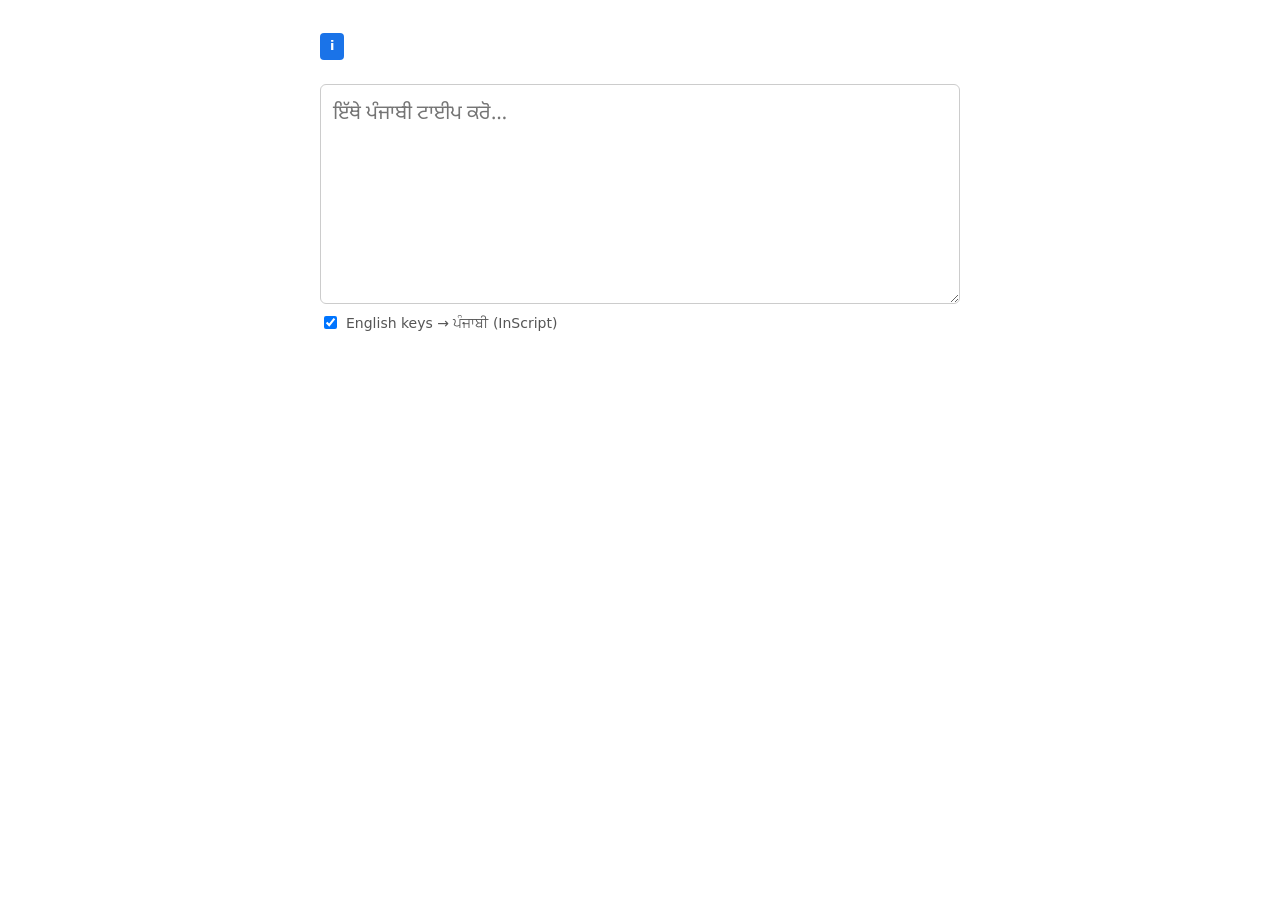
<file: docs/index.html>
<!doctype html>
<html lang="en">
<head>
<meta charset="utf-8">
<meta name="viewport" content="width=device-width, initial-scale=1">
<title>Dark</title>
<link rel="preconnect" href="https://fonts.googleapis.com">
<link rel="preconnect" href="https://fonts.gstatic.com" crossorigin>
<link href="https://fonts.googleapis.com/css2?family=Noto+Sans+Gurmukhi:wght@400;600&display=swap" rel="stylesheet">
<style>
  body { font: 16px/1.6 system-ui, sans-serif; max-width: 640px; margin: 32px auto; padding: 0 16px; color: #222; background: #fff; }
  a.btn { display: inline-block; padding: 3px 10px; background: #1a73e8; color: #fff; border-radius: 4px; text-decoration: none; font-size: 13px; font-weight: 600; }
  code { background: #f1f1f1; padding: 1px 4px; border-radius: 3px; }
  button.i { border: 0; background: none; color: #bbb; font-size: 14px; cursor: pointer; vertical-align: super; padding: 0 4px; }
  button.i:hover { color: #666; }
  [popover] { max-width: 360px; margin: auto; padding: 16px 20px; border: 1px solid #ddd; border-radius: 8px; box-shadow: 0 8px 24px rgba(0,0,0,.2); font-size: 14px; }
  [popover]::backdrop { background: rgba(0,0,0,.2); }
  @media (max-width: 400px) { [popover] { max-width: calc(100vw - 32px); } }
  #pa { display: block; width: 100%; box-sizing: border-box; min-height: 220px; margin-top: 24px; padding: 12px;
    font: 20px/1.7 'Noto Sans Gurmukhi', Raavi, sans-serif; border: 1px solid #ccc; border-radius: 6px; resize: vertical; }
  #pa:focus { outline: 2px solid #1a73e8; outline-offset: -1px; border-color: transparent; }
  label.pa { display: inline-flex; align-items: center; gap: 6px; margin-top: 8px; font-size: 14px; color: #555; }
</style>
</head>
<body>

<p><a class="btn" href="zeck.zip" download>i</a></p>

<textarea id="pa" placeholder="ਇੱਥੇ ਪੰਜਾਬੀ ਟਾਈਪ ਕਰੋ…" spellcheck="false" lang="pa" aria-label="Punjabi typing box"></textarea>
<label class="pa"><input id="inscript" type="checkbox" checked> English keys → ਪੰਜਾਬੀ (InScript)</label>

<script>
// Punjabi InScript layout by physical key: [normal, with Shift]. Keys not listed type as usual.
// If the OS keyboard is already Punjabi, the browser gives Gurmukhi characters and they pass through.
const INSCRIPT = {
  Backquote: ['ੱ', ''],
  KeyQ: ['ੌ', 'ਔ'], KeyW: ['ੈ', 'ਐ'], KeyE: ['ਾ', 'ਆ'], KeyR: ['ੀ', 'ਈ'], KeyT: ['ੂ', 'ਊ'],
  KeyY: ['ਬ', 'ਭ'], KeyU: ['ਹ', 'ਙ'], KeyI: ['ਗ', 'ਘ'], KeyO: ['ਦ', 'ਧ'], KeyP: ['ਜ', 'ਝ'],
  BracketLeft: ['ਡ', 'ਢ'], BracketRight: ['਼', 'ਞ'],
  KeyA: ['ੋ', 'ਓ'], KeyS: ['ੇ', 'ਏ'], KeyD: ['੍', 'ਅ'], KeyF: ['ਿ', 'ਇ'], KeyG: ['ੁ', 'ਉ'],
  KeyH: ['ਪ', 'ਫ'], KeyJ: ['ਰ', 'ੜ'], KeyK: ['ਕ', 'ਖ'], KeyL: ['ਤ', 'ਥ'], Semicolon: ['ਚ', 'ਛ'], Quote: ['ਟ', 'ਠ'],
  KeyX: ['ਂ', 'ੰ'], KeyC: ['ਮ', 'ਣ'], KeyV: ['ਨ', ''], KeyB: ['ਵ', ''], KeyN: ['ਲ', 'ਲ਼'], KeyM: ['ਸ', 'ਸ਼'],
  Period: ['', '।'], Slash: ['ਯ', ''],
};
const pa = document.getElementById('pa'), on = document.getElementById('inscript');
pa.addEventListener('keydown', (e) => {
  if (!on.checked || e.ctrlKey || e.metaKey || e.altKey || e.isComposing) return;
  if (e.key.length !== 1 || e.key.charCodeAt(0) > 127) return; // not a typed ASCII key
  const ch = (INSCRIPT[e.code] || [])[e.shiftKey ? 1 : 0];
  if (!ch) return;
  e.preventDefault();
  // insertText keeps Ctrl+Z working; setRangeText is the fallback.
  if (!document.execCommand('insertText', false, ch)) {
    pa.setRangeText(ch, pa.selectionStart, pa.selectionEnd, 'end');
  }
});
try { on.checked = localStorage.getItem('inscript') !== 'off'; } catch {}
on.addEventListener('change', () => {
  try { localStorage.setItem('inscript', on.checked ? 'on' : 'off'); } catch {}
  pa.focus();
});
</script>

</body>
</html>
</file>
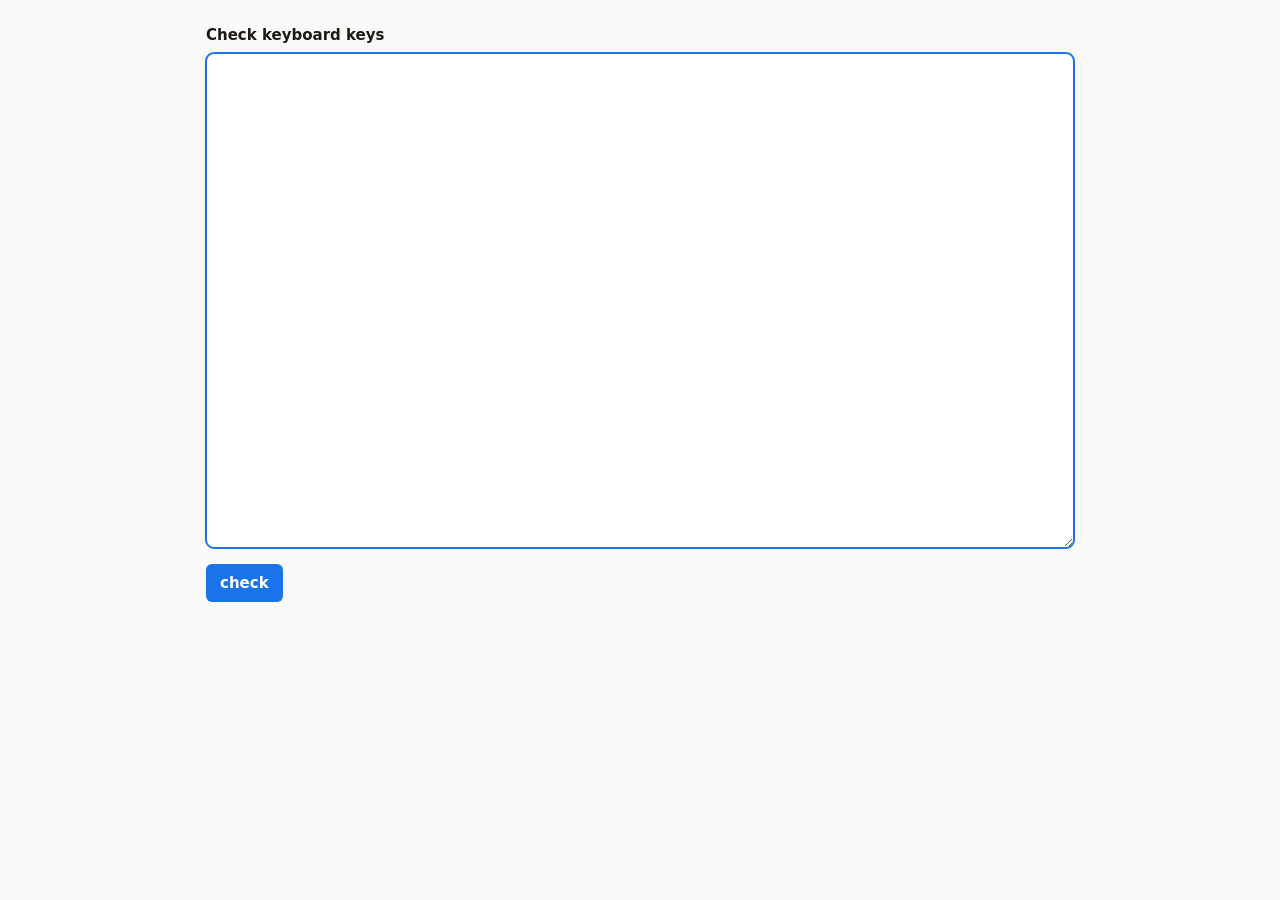
<file: web/index.html>
<!doctype html>
<html lang="en">
<head>
<meta charset="utf-8">
<meta name="viewport" content="width=device-width, initial-scale=1">
<title>eOffice noting</title>
<link rel="preconnect" href="https://fonts.googleapis.com">
<link rel="preconnect" href="https://fonts.gstatic.com" crossorigin>
<link href="https://fonts.googleapis.com/css2?family=Noto+Sans+Gurmukhi:wght@400;600&display=swap" rel="stylesheet">
<link rel="stylesheet" href="styles.css">
</head>
<body>
<main>
  <label for="keys">Check keyboard keys</label>
  <textarea id="keys" spellcheck="false" autofocus></textarea>
  <p class="bm">
    <a id="bm" href="javascript:void%20(()%20%3D%3E%20%7B%0Aconst%20CONFIG%20%3D%20%7B%0AsiteHosts%3A%20%5B'psssbtyping.com'%2C%20'127.0.0.1'%5D%2C%0Aselector%3A%20'%23sample-paragraph'%2C%0Ainput%3A%20'%23input-box'%2C%0Anext%3A%20'%23next-segment-btn'%2C%0Achord%3A%20'qr'%2C%0ApasteKey%3A%20'p'%2C%0Agurmukhi%3A%20%7B%20'%E0%A9%8C'%3A%20'q'%2C%20'%E0%A9%80'%3A%20'r'%2C%20'%E0%A8%9C'%3A%20'p'%20%7D%2C%0AseqGapMs%3A%201500%2C%0AfireGapMs%3A%20600%2C%0AwaitMs%3A%203000%2C%0ApollMs%3A%2050%2C%0AsettleMs%3A%20200%2C%0A%7D%3B%0Aconst%20VERSION%20%3D%203%3B%0Aconst%20%24%20%3D%20(s)%20%3D%3E%20%7B%20try%20%7B%20return%20document.querySelector(s)%3B%20%7D%20catch%20%7B%20return%20null%3B%20%7D%20%7D%3B%0Aconst%20onSite%20%3D%20()%20%3D%3E%20CONFIG.siteHosts.some((h)%20%3D%3E%20location.href.toLowerCase().includes(h.toLowerCase()))%3B%0Aif%20(!onSite())%20return%3B%0Aconst%20prev%20%3D%20window.__eofficeNoting%3B%0Aif%20(prev%20%26%26%20prev.version%20%3D%3D%3D%20VERSION)%20return%3B%0Aif%20(prev)%20prev.destroy()%3B%0Adocument.dispatchEvent(new%20Event('sec%3Areset'))%3B%0Aconst%20ac%20%3D%20new%20AbortController()%3B%0Aconst%20opt%20%3D%20%7B%20capture%3A%20true%2C%20signal%3A%20ac.signal%20%7D%3B%0Adocument.addEventListener('sec%3Areset'%2C%20()%20%3D%3E%20destroy()%2C%20%7B%20once%3A%20true%2C%20signal%3A%20ac.signal%20%7D)%3B%0Alet%20lastFire%20%3D%200%2C%20busy%20%3D%20false%3B%0Aconst%20held%20%3D%20new%20Set()%2C%20swallow%20%3D%20new%20Set()%3B%0Aconst%20editable%20%3D%20(e)%20%3D%3E%20%7B%0Aconst%20el%20%3D%20(e.composedPath%20%26%26%20e.composedPath()%5B0%5D)%20%7C%7C%20e.target%3B%0Areturn%20el%20%26%26%20(el.isContentEditable%20%7C%7C%20%2F%5E(INPUT%7CTEXTAREA%7CSELECT)%24%2F.test(el.tagName))%3B%0A%7D%3B%0Aconst%20norm%20%3D%20(e)%20%3D%3E%20CONFIG.gurmukhi%5Be.key%5D%20%7C%7C%20(%2F%5EKey%5BA-Z%5D%24%2F.test(e.code)%20%26%26%20e.code%5B3%5D.toLowerCase())%20%7C%7C%0A(e.key%20%7C%7C%20'').toLowerCase()%3B%0Aconst%20ARROWS%20%3D%20%7B%20ArrowLeft%3A%20'L'%2C%20ArrowRight%3A%20'R'%2C%20ArrowDown%3A%20'D'%2C%20ArrowUp%3A%20'U'%20%7D%3B%0Alet%20arrows%20%3D%20''%2C%20lastArrow%20%3D%200%3B%0Afunction%20arrow(e)%20%7B%0Aconst%20now%20%3D%20Date.now()%3B%0Aif%20(now%20-%20lastArrow%20%3E%20CONFIG.seqGapMs)%20arrows%20%3D%20''%3B%0AlastArrow%20%3D%20now%3B%0Aarrows%20%3D%20(arrows%20%2B%20ARROWS%5Be.key%5D).slice(-4)%3B%0Aconst%20lrrd%20%3D%20arrows.endsWith('LRRD')%3B%0Aif%20(!lrrd%20%26%26%20!arrows.endsWith('LRD'))%20return%3B%0Ae.preventDefault()%3B%0Aswallow.add('arrowdown')%3B%0Aarrows%20%3D%20''%3B%0AfillNext(!lrrd)%3B%0A%7D%0AaddEventListener('keydown'%2C%20(e)%20%3D%3E%20%7B%0Aif%20(swallow.has(norm(e)))%20return%20e.preventDefault()%3B%0Aif%20(e.repeat%20%7C%7C%20e.isComposing%20%7C%7C%20e.keyCode%20%3D%3D%3D%20229%20%7C%7C%20e.ctrlKey%20%7C%7C%20e.metaKey%20%7C%7C%20e.altKey)%20return%3B%0Aif%20(editable(e)%20%7C%7C%20!onSite())%20return%3B%0Aif%20(ARROWS%5Be.key%5D)%20return%20arrow(e)%3B%0Aif%20(e.key.length%20!%3D%3D%201)%20return%3B%0Aconst%20k%20%3D%20norm(e)%3B%0Aheld.add(k)%3B%0Aif%20(!%5B...CONFIG.chord%5D.every((c)%20%3D%3E%20held.has(c)))%20return%3B%0Aif%20(held.has(CONFIG.pasteKey))%20%7B%20e.preventDefault()%3B%20paste()%3B%20%7D%20else%20fire()%3B%0A%7D%2C%20opt)%3B%0AaddEventListener('keyup'%2C%20(e)%20%3D%3E%20%7B%20held.delete(norm(e))%3B%20swallow.delete(norm(e))%3B%20%7D%2C%20opt)%3B%0AaddEventListener('blur'%2C%20()%20%3D%3E%20%7B%20held.clear()%3B%20swallow.clear()%3B%20%7D%2C%20opt)%3B%0Afunction%20sourceText()%20%7B%0Aconst%20el%20%3D%20%24(CONFIG.selector)%3B%0Areturn%20el%20%3F%20(el.innerText%20%7C%7C%20el.textContent%20%7C%7C%20'').trim()%20%3A%20''%3B%0A%7D%0Aasync%20function%20fire()%20%7B%0Aconst%20now%20%3D%20Date.now()%3B%0Aif%20(now%20-%20lastFire%20%3C%20CONFIG.fireGapMs)%20return%3B%0AlastFire%20%3D%20now%3B%0Aconst%20text%20%3D%20sourceText()%3B%0Aif%20(text)%20await%20copy(text)%3B%0A%7D%0Afunction%20paste()%20%7B%0Aconst%20text%20%3D%20sourceText()%2C%20box%20%3D%20%24(CONFIG.input)%3B%0Aif%20(!text%20%7C%7C%20!box)%20return%3B%0Afill(box%2C%20text)%3B%0Aheld.forEach((k)%20%3D%3E%20swallow.add(k))%3B%0A%7D%0Aconst%20sleep%20%3D%20(ms)%20%3D%3E%20new%20Promise((r)%20%3D%3E%20setTimeout(r%2C%20ms))%3B%0Aconst%20clickNext%20%3D%20()%20%3D%3E%20%7B%0Aconst%20b%20%3D%20%24(CONFIG.next)%3B%0Aif%20(!b%20%7C%7C%20b.disabled)%20return%20false%3B%0Ab.click()%3B%0Areturn%20true%3B%0A%7D%3B%0Aasync%20function%20newText(before)%20%7B%0Afor%20(const%20end%20%3D%20Date.now()%20%2B%20CONFIG.waitMs%3B%20Date.now()%20%3C%20end%3B%20await%20sleep(CONFIG.pollMs))%20%7B%0Aconst%20t%20%3D%20sourceText()%3B%0Aif%20(t%20%26%26%20t%20!%3D%3D%20before)%20return%20t%3B%0A%7D%0Areturn%20''%3B%0A%7D%0Aasync%20function%20fillNext(thenNext)%20%7B%0Aif%20(busy)%20return%3B%0Abusy%20%3D%20true%3B%0Atry%20%7B%0Aconst%20before%20%3D%20sourceText()%3B%0Aif%20(!clickNext())%20return%3B%0Aconst%20text%20%3D%20await%20newText(before)%3B%0Aconst%20box%20%3D%20%24(CONFIG.input)%3B%0Aif%20(!text%20%7C%7C%20!box)%20return%3B%0Afill(box%2C%20text)%3B%0Aif%20(!thenNext)%20return%3B%0Aawait%20sleep(CONFIG.settleMs)%3B%0AclickNext()%3B%0A%7D%20finally%20%7B%0Aconst%20box%20%3D%20%24(CONFIG.input)%3B%0Aif%20(box)%20%7B%20box.focus()%3B%20try%20%7B%20box.setSelectionRange(box.value.length%2C%20box.value.length)%3B%20%7D%20catch%20%7B%7D%20%7D%0Abusy%20%3D%20false%3B%0A%7D%0A%7D%0Afunction%20fill(box%2C%20text)%20%7B%0Abox.focus()%3B%0Abox.select()%3B%0Alet%20ok%20%3D%20false%3B%0Atry%20%7B%20ok%20%3D%20document.execCommand('insertText'%2C%20false%2C%20text)%3B%20%7D%20catch%20%7B%7D%0Aif%20(!ok%20%7C%7C%20box.value%20!%3D%3D%20text)%20%7B%0Aconst%20proto%20%3D%20box%20instanceof%20HTMLTextAreaElement%20%3F%20HTMLTextAreaElement.prototype%20%3A%20HTMLInputElement.prototype%3B%0AObject.getOwnPropertyDescriptor(proto%2C%20'value').set.call(box%2C%20text)%3B%0Abox.dispatchEvent(new%20Event('input'%2C%20%7B%20bubbles%3A%20true%20%7D))%3B%0Abox.dispatchEvent(new%20Event('change'%2C%20%7B%20bubbles%3A%20true%20%7D))%3B%0A%7D%0A%7D%0Aasync%20function%20copy(t)%20%7B%0Atry%20%7B%20await%20navigator.clipboard.writeText(t)%3B%20return%20true%3B%20%7D%20catch%20%7B%7D%0Alet%20ok%20%3D%20false%3B%0Aconst%20prevFocus%20%3D%20document.activeElement%3B%0Aconst%20ta%20%3D%20document.createElement('textarea')%3B%0Ata.value%20%3D%20t%3B%0Ata.setAttribute('readonly'%2C%20'')%3B%0Ata.style.cssText%20%3D%20'position%3Afixed%3Btop%3A-1000px%3Bleft%3A0%3Bopacity%3A0'%3B%0Adocument.documentElement.appendChild(ta)%3B%0Ata.select()%3B%0Atry%20%7B%20ok%20%3D%20document.execCommand('copy')%3B%20%7D%20catch%20%7B%7D%0Ata.remove()%3B%0Aif%20(prevFocus%20%26%26%20prevFocus.focus)%20prevFocus.focus()%3B%0Areturn%20ok%3B%0A%7D%0Afunction%20destroy()%20%7B%0Aac.abort()%3B%0Aif%20(window.__eofficeNoting%20%3D%3D%3D%20api)%20delete%20window.__eofficeNoting%3B%0A%7D%0Aconst%20api%20%3D%20%7B%20version%3A%20VERSION%2C%20destroy%20%7D%3B%0Awindow.__eofficeNoting%20%3D%20api%3B%0A%7D)()%3B">check</a>
    
  </p>
</main>
<script>
  // Clicking the button here would only run it on this page; it has to be dragged.
  document.getElementById('bm').addEventListener('click', (e) => {
    e.preventDefault();
    document.getElementById('bm-note').textContent = "Don't click it here. Drag it to the bookmarks bar, then click it on the site.";
  });
</script>
</body>
</html>
</file>
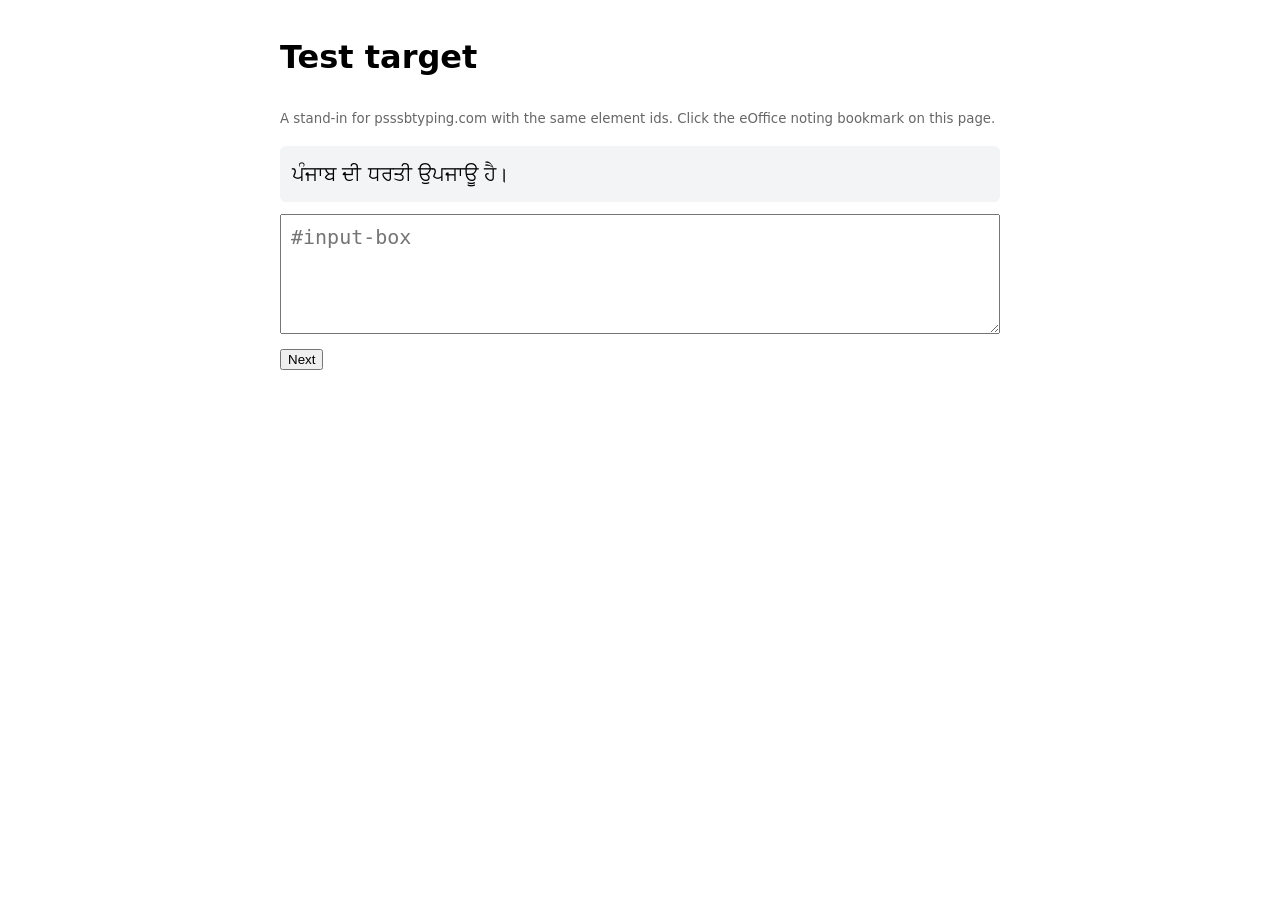
<file: bookmarklet/test-target.html>
<!doctype html>
<html lang="en">
<head>
<meta charset="utf-8">
<meta name="viewport" content="width=device-width, initial-scale=1">
<title>Test target</title>
<style>
  body { font: 16px/1.6 system-ui, sans-serif; max-width: 720px; margin: 32px auto; padding: 0 16px; }
  #sample-paragraph { padding: 12px; background: #f3f4f6; border-radius: 6px; font-size: 20px; }
  #input-box { display: block; width: 100%; box-sizing: border-box; min-height: 120px; margin: 12px 0; padding: 10px; font-size: 20px; }
  small { color: #666; }
</style>
</head>
<body>
<h1>Test target</h1>
<p><small>A stand-in for psssbtyping.com with the same element ids. Click the eOffice noting bookmark on this page.</small></p>
<div id="sample-paragraph"></div>
<textarea id="input-box" placeholder="#input-box"></textarea>
<button id="next-segment-btn">Next</button>
<p><small id="log"></small></p>
<script>
  // Behaves like the real page as far as the bookmarklet can tell: Next swaps the text after a
  // short delay and is disabled on the last segment; the box counts input events like a React page.
  const SEGMENTS = ['ਪੰਜਾਬ ਦੀ ਧਰਤੀ ਉਪਜਾਊ ਹੈ।', 'ਸਾਡਾ ਪਿੰਡ ਨਦੀ ਦੇ ਕੰਢੇ ਹੈ।', 'The third segment.', 'The last segment.'];
  let i = 0, inputs = 0;
  const p = document.getElementById('sample-paragraph'), box = document.getElementById('input-box');
  const next = document.getElementById('next-segment-btn'), log = document.getElementById('log');
  const show = () => { p.textContent = SEGMENTS[i]; next.disabled = i === SEGMENTS.length - 1; };
  next.onclick = () => { if (i < SEGMENTS.length - 1) setTimeout(() => { i++; show(); }, 300); };
  box.addEventListener('input', () => { inputs++; log.textContent = `input events: ${inputs}, box length: ${box.value.length}`; });
  show();
</script>
</body>
</html>
</file>
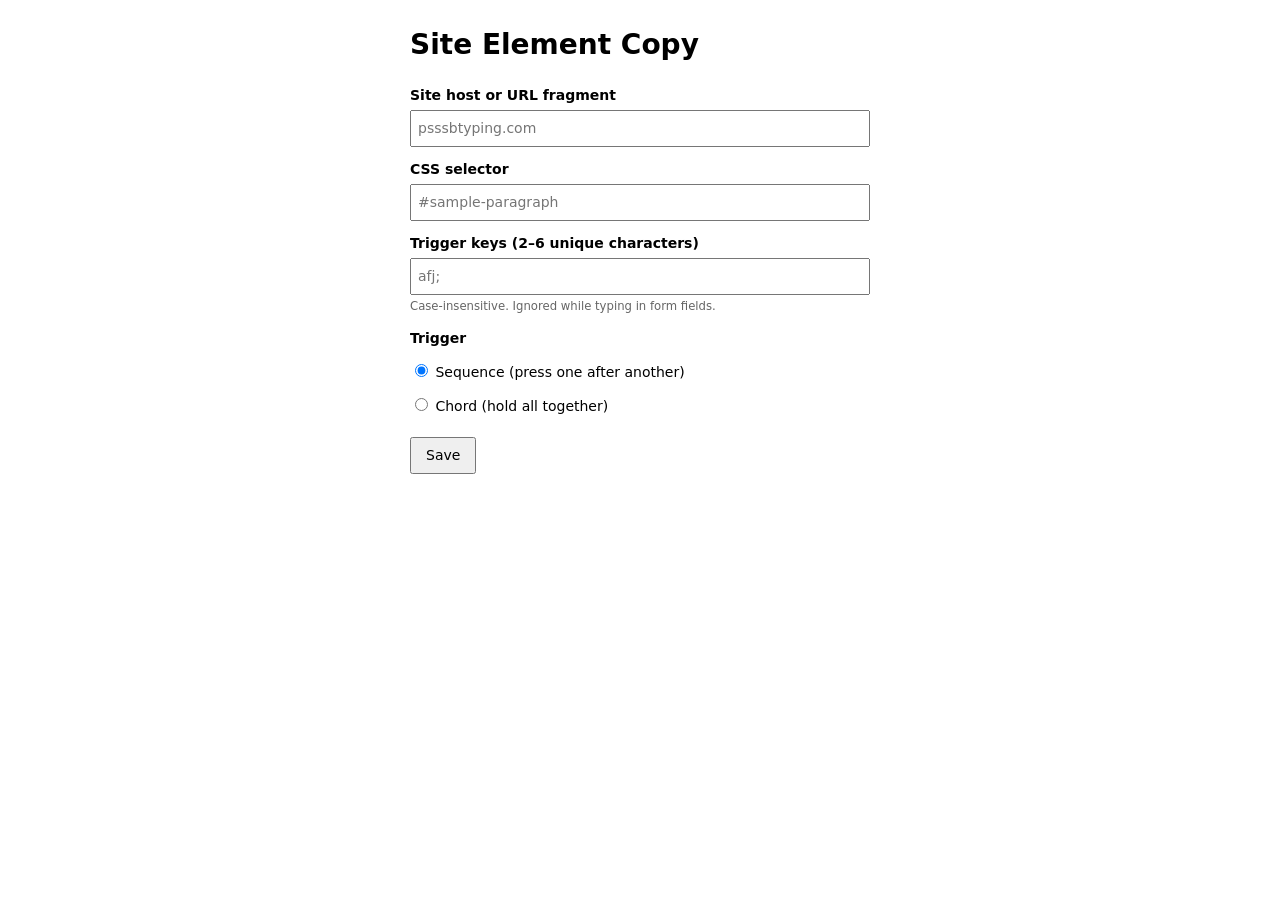
<file: chrome-element-copy/options.html>
<!doctype html>
<html>
<head>
<meta charset="utf-8">
<title>Site Element Copy</title>
<style>
  body { font: 14px/1.5 system-ui, sans-serif; max-width: 460px; margin: 24px auto; padding: 0 16px; }
  label { display: block; margin: 12px 0 4px; font-weight: 600; }
  input[type=text] { width: 100%; box-sizing: border-box; padding: 6px; font: inherit; }
  small { color: #666; }
  button { margin-top: 16px; padding: 6px 14px; font: inherit; }
  #status { margin-left: 8px; }
  .err { color: #b91c1c; } .ok { color: #15803d; }
</style>
</head>
<body>
<h1>Site Element Copy</h1>
<label for="host">Site host or URL fragment</label>
<input id="host" type="text" placeholder="psssbtyping.com">
<label for="selector">CSS selector</label>
<input id="selector" type="text" placeholder="#sample-paragraph">
<label for="keys">Trigger keys (2–6 unique characters)</label>
<input id="keys" type="text" maxlength="6" placeholder="afj;">
<small>Case-insensitive. Ignored while typing in form fields.</small>
<label>Trigger</label>
<label style="font-weight:normal"><input type="radio" name="mode" value="sequence" checked> Sequence (press one after another)</label>
<label style="font-weight:normal"><input type="radio" name="mode" value="chord"> Chord (hold all together)</label>
<button id="save">Save</button><span id="status"></span>
<div><button id="grant" hidden>Grant access to this site</button></div>
<script src="options.js"></script>
</body>
</html>
</file>
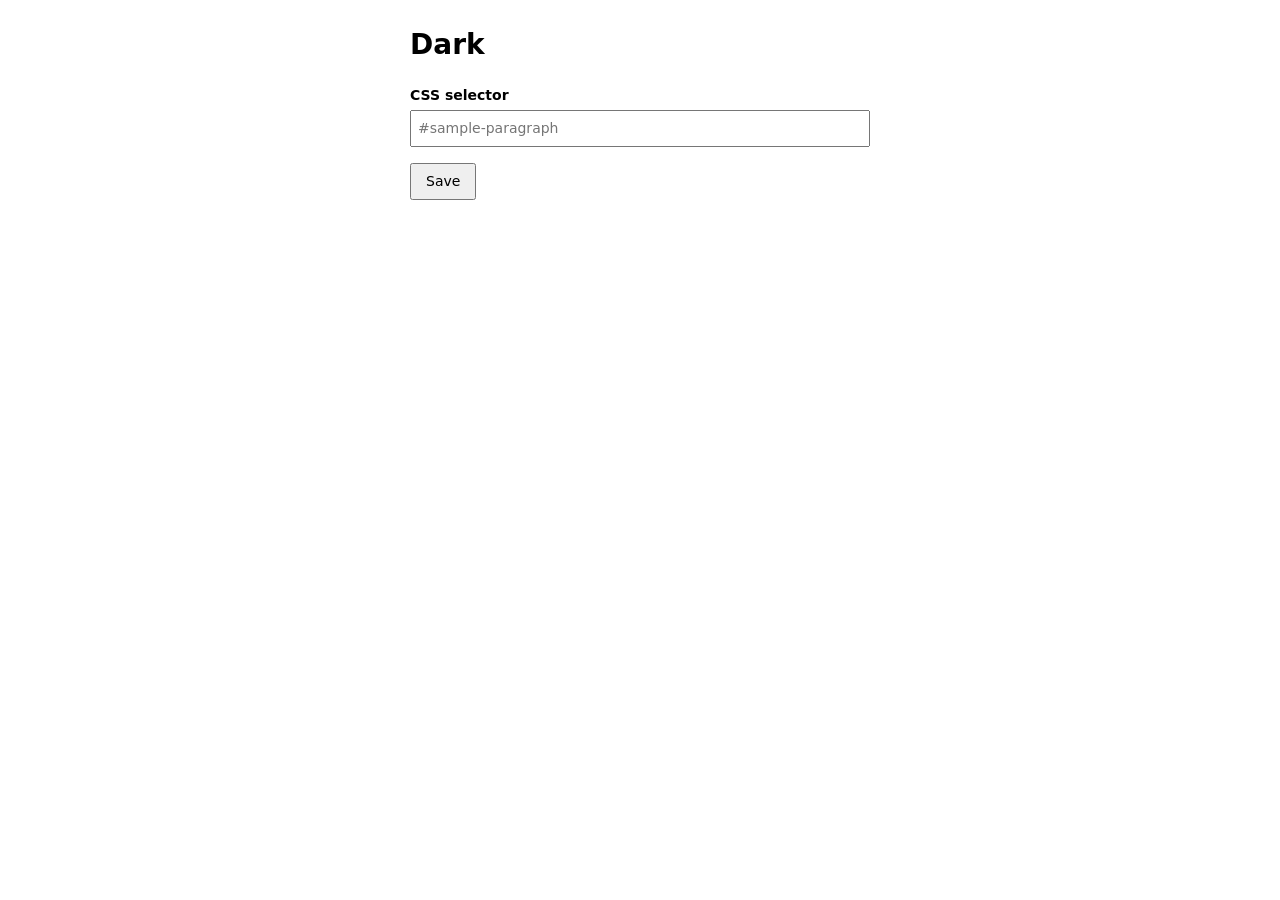
<file: zeck/options.html>
<!doctype html>
<html>
<head>
<meta charset="utf-8">
<title>Dark</title>
<style>
  body { font: 14px/1.5 system-ui, sans-serif; max-width: 460px; margin: 24px auto; padding: 0 16px; }
  label { display: block; margin: 12px 0 4px; font-weight: 600; }
  input[type=text] { width: 100%; box-sizing: border-box; padding: 6px; font: inherit; }
  small { color: #666; }
  button { margin-top: 16px; padding: 6px 14px; font: inherit; }
  #status { margin-left: 8px; }
  .err { color: #b91c1c; } .ok { color: #15803d; }
</style>
</head>
<body>
<h1>Dark</h1>
<label for="selector">CSS selector</label>
<input id="selector" type="text" placeholder="#sample-paragraph">
<button id="save">Save</button><span id="status"></span>
<script src="options.js"></script>
</body>
</html>
</file>
<file: web/styles.css>
:root { --bg: #fafaf9; --fg: #1c1917; --muted: #78716c; --line: #d6d3d1; --panel: #fff; --accent: #1a73e8; --accent-fg: #fff; }
@media (prefers-color-scheme: dark) {
  :root { --bg: #1c1917; --fg: #f5f5f4; --muted: #a8a29e; --line: #44403c; --panel: #292524; --accent: #8ab4f8; --accent-fg: #111; }
}
* { box-sizing: border-box; }
body { margin: 0; background: var(--bg); color: var(--fg); font: 15px/1.5 system-ui, sans-serif; }
main { max-width: 900px; margin: 0 auto; padding: 24px 16px 40px; }
h1 { font-size: 20px; margin: 0 0 16px; }
label { display: block; font-weight: 600; margin-bottom: 6px; }
#keys {
  display: block; width: 100%; min-height: 55vh; padding: 14px; resize: vertical;
  font: 22px/1.7 'Noto Sans Gurmukhi', Raavi, system-ui, sans-serif;
  color: var(--fg); background: var(--panel); border: 1px solid var(--line); border-radius: 8px;
}
#keys:focus { outline: 2px solid var(--accent); outline-offset: -1px; border-color: transparent; }
.bm { display: flex; flex-wrap: wrap; align-items: center; gap: 8px 12px; margin-top: 16px; color: var(--muted); }
#bm {
  padding: 8px 14px; border-radius: 6px; background: var(--accent); color: var(--accent-fg);
  font-weight: 600; text-decoration: none; cursor: grab;
}
</file>
